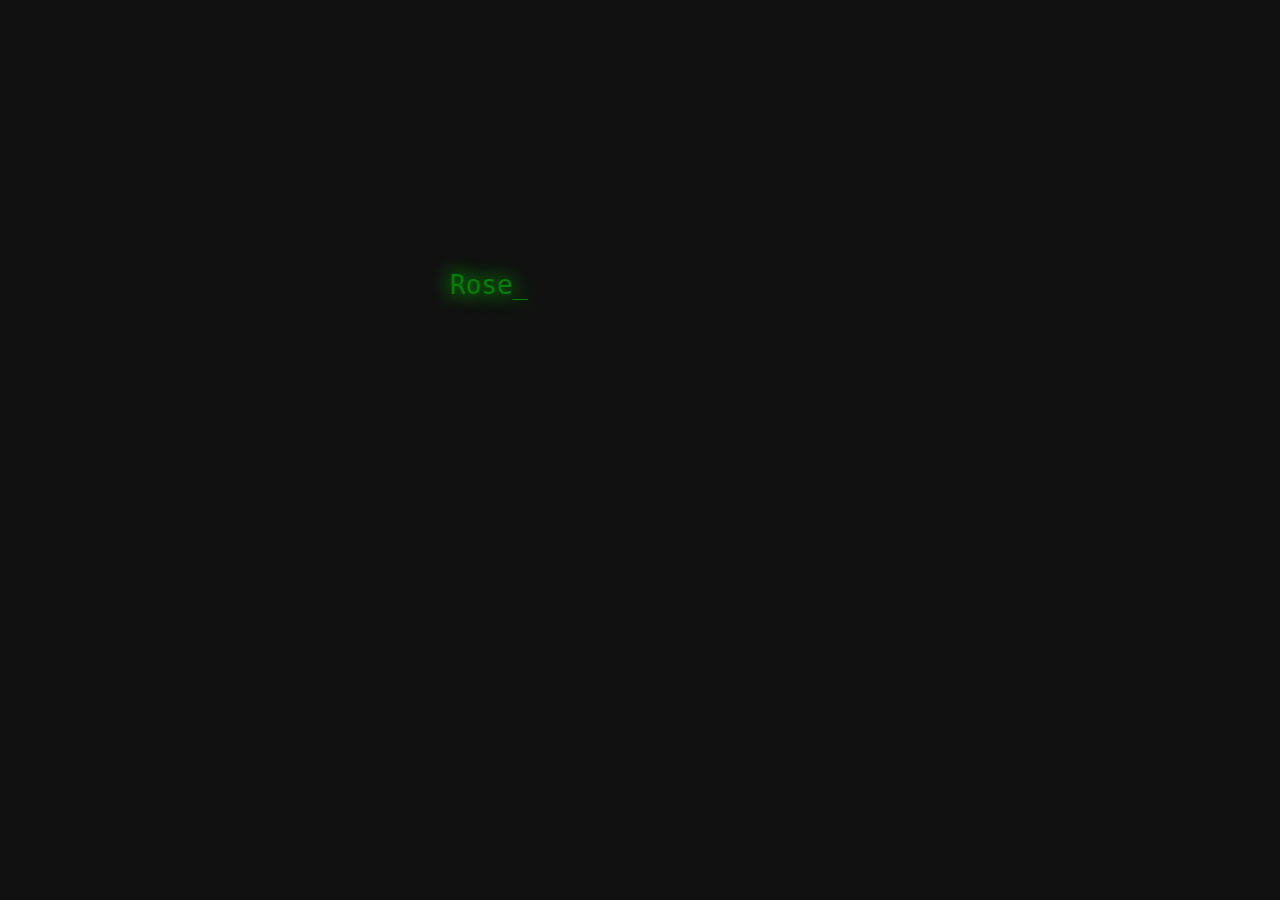
<file: segfault/index.html>
<!DOCTYPE html>
<html>
<head>
    <script src="https://ajax.googleapis.com/ajax/libs/jquery/3.3.1/jquery.min.js"></script>
    <title>A tiny poem for my dearest...</title>
    <style type="text/css">
        body {
            background-color: #111;
            font-family: monospace;
            color: green;
            text-shadow: 0px 0px 20px #00FF00;
            font-size: 2em;
        }

        #hamburger {
            width: 380px;
            height: 200px;
            margin: 30vh auto auto auto;
        }
    </style>
</head>
<body>
<div id="hamburger"></div>
<script type="text/javascript">
    var c = {
        domEl: $("#hamburger"),
        html: function(h) {
            if(h == null) {return $(this.domEl).html(); }
                else {return $(this.domEl).html(h); }
        },
        print: function(char) {
            var h = this.html(null);
            var l = h.length;

            if(char == "|") {
                if(h[l - 1] == "_") {
                    this.html(h.substr(0, l-1) + "<br>" + "_");
                } else {
                    this.html(h + "<br>");
                }
            } else {
                if(h[l - 1] == "_") {
                    this.html(h.substr(0, l-1) + char + "_");
                } else {
                    this.html(h + char);
                }
            }
        },
        blink: function() {
            var h = this.html(null);
            var l = h.length;
            if(h[l - 1] == "_") {
                this.html(h.substr(0, l-1));
            } else {
                this.html(h + "_");
            }
        },
        blinkHolder: setInterval(function() {c.blink()}, 200),
        remblink: function() {
            var h = this.html(null);
            var l = h.length;
            if(h[l - 1] == "_") {
                this.html(h.substr(0, l-1));
            }
        }
    };

    var world = {
        s: "Roses are red|Violets are blue|My dearest pointer|Will always point to...|[",
        r: false,
        print: function() {
            if(this.s.length > 0) {
                if (this.s[0] == "[") {
                    setTimeout(function() {
                        clearInterval(c.blinkHolder);
                        c.remblink();
                        c.print("[SEGMENTATION FAULT]")
                    }, 1000);
                    return;
                }

                var t = 0;
                switch (this.s[0]) {
                    case " ":
                        t = 600;
                        break;
                    case "|":
                        t = 800;
                        break;
                    case ".":
                        t = 1000;
                        break;
                    default:
                        t = 350;
                }

                c.print(this.s[0]);
                this.s = this.s.substr(1, this.s.length);

                setTimeout(function() { world.print() }, t/2);
            }
        }
    }

    world.print();

</script>
</body>
</html>
</file>
